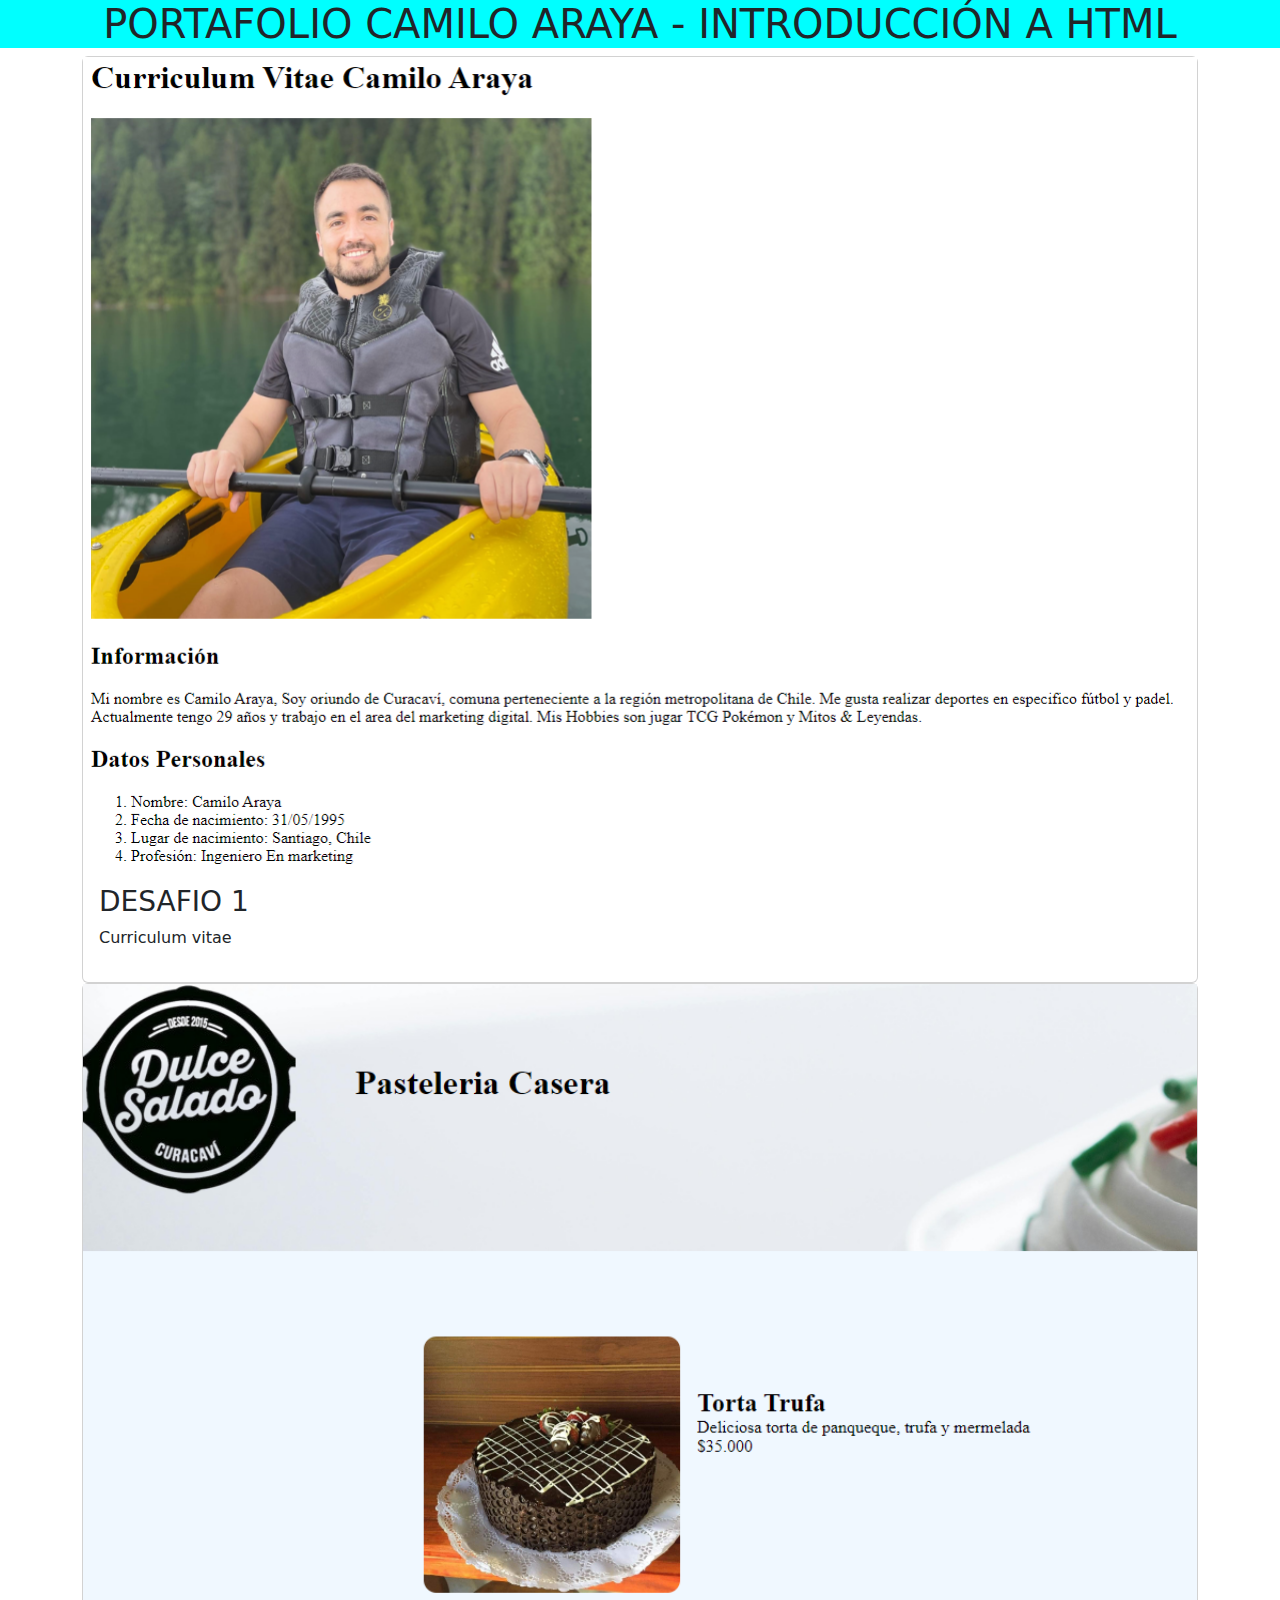
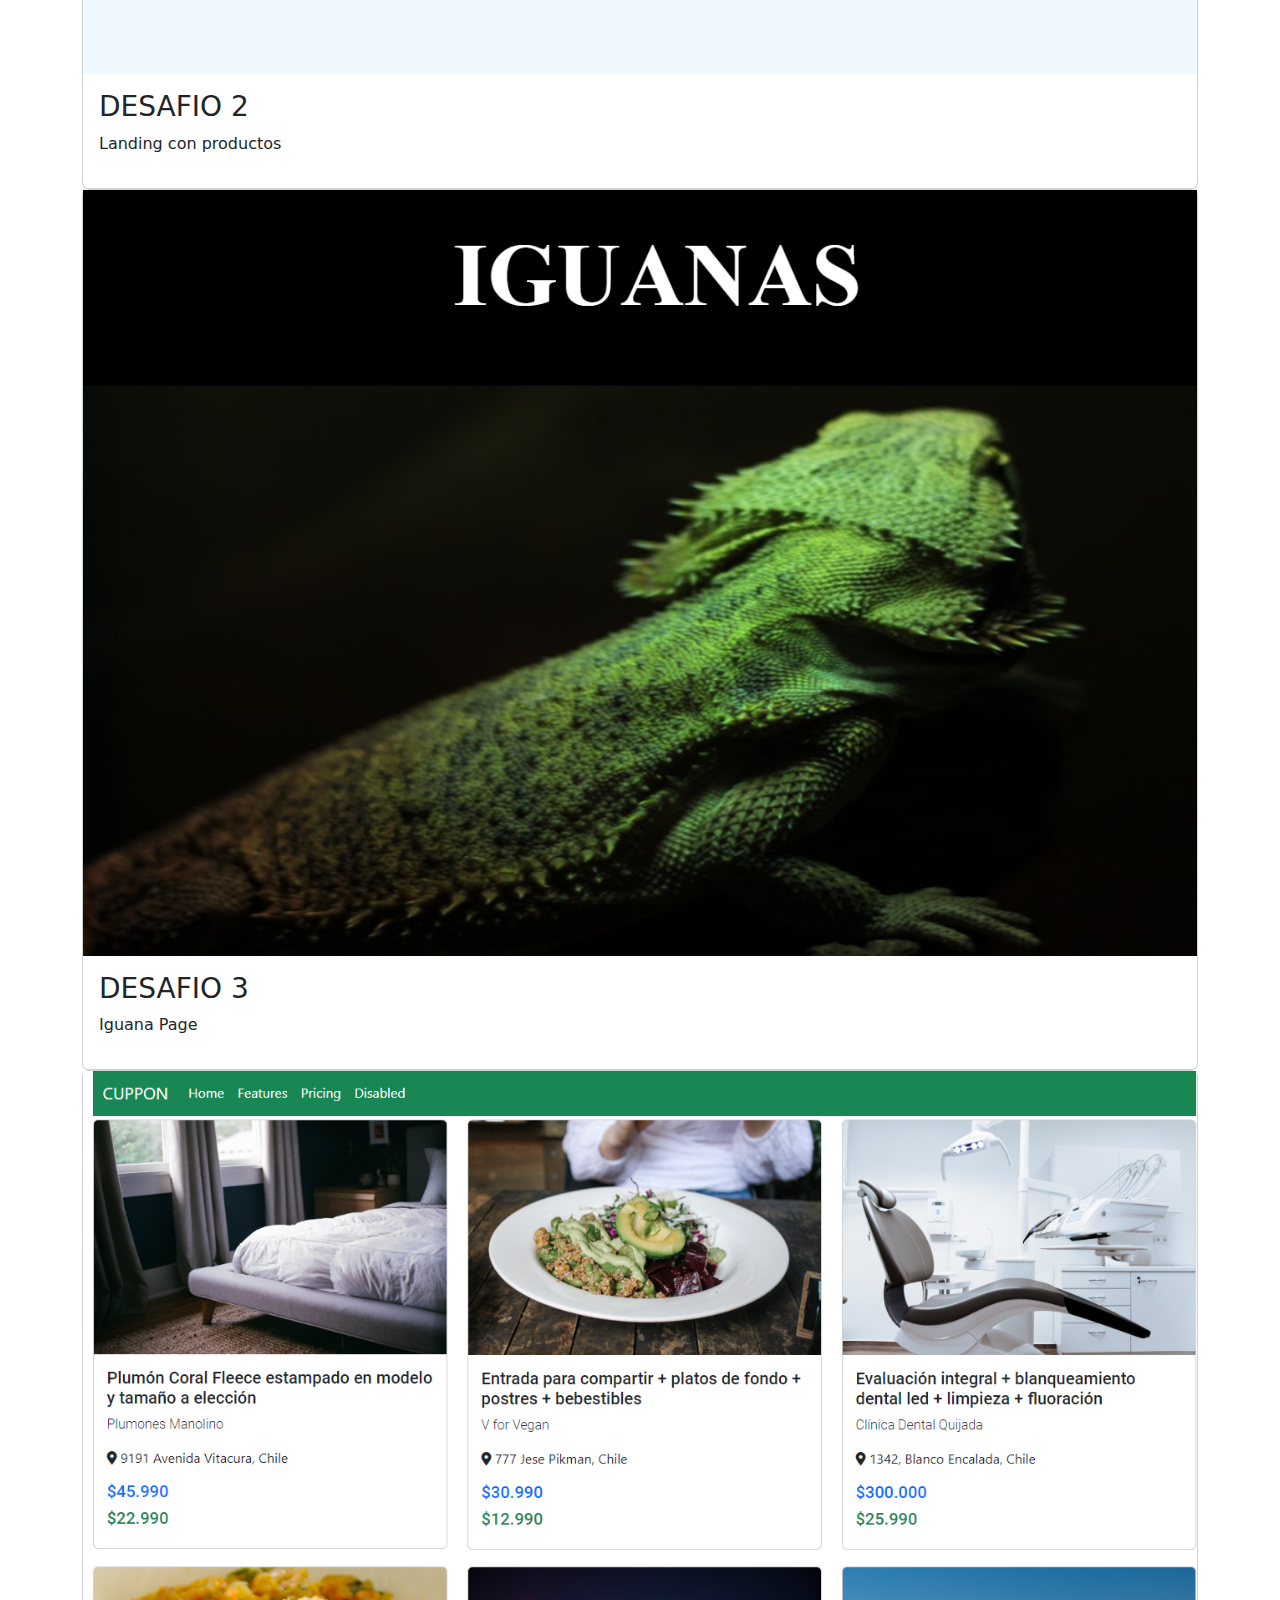
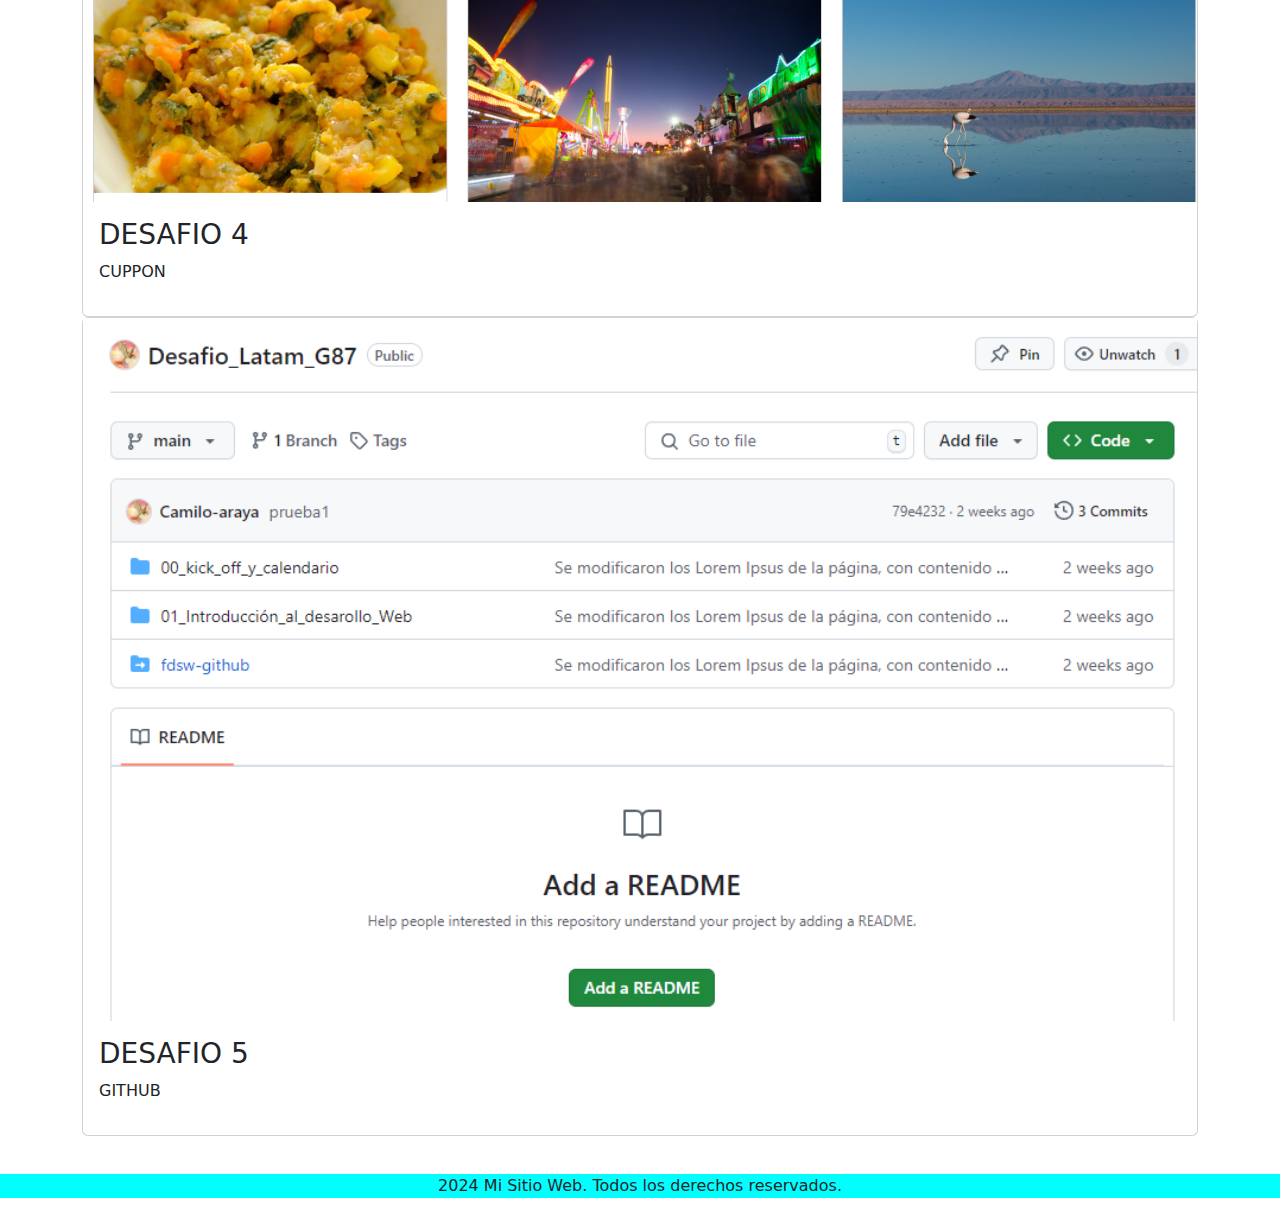
<file: portafolio.html>
<!DOCTYPE html>
<html lang="en">
<head>
  <meta charset="UTF-8">
  <meta name="viewport" content="width=device-width, initial-scale=1.0">
  <title>Portafolio</title>
  <link rel="stylesheet" href="./assets/css/style2.css">
  <link href="https://cdn.jsdelivr.net/npm/bootstrap@5.3.3/dist/css/bootstrap.min.css" rel="stylesheet" integrity="sha384-QWTKZyjpPEjISv5WaRU9OFeRpok6YctnYmDr5pNlyT2bRjXh0JMhjY6hW+ALEwIH" crossorigin="anonymous">
</head>
<body>
    <h1> PORTAFOLIO CAMILO ARAYA -   INTRODUCCIÓN A HTML</h1>
  <div class="container">

    <div class="card-container">
         <div class="card">
        <img src="./assets/img/desafio1.png"> 
        <div class="card-body">
          <h3>DESAFIO 1</h3>
          <p>Curriculum vitae</p>
        </div>
      </div>
      <div class="card">
        <img src="./assets/img/desafio2.png">
        <div class="card-body">
          <h3>DESAFIO 2</h3>
          <p>Landing con productos</p>
        </div>
      </div>
      <div class="card">
        <img src="./assets/img/desafio3.png">
        <div class="card-body">
          <h3>DESAFIO 3</h3>
          <p>Iguana Page</p>
        </div>
      </div>
      <div class="card">
        <img src="./assets/img/desafio4.png">
        <div class="card-body">
          <h3>DESAFIO 4</h3>
          <p>CUPPON</p>
        </div>
      </div>
      <div class="card">
        <img src="./assets/img/desafio5.png">
        <div class="card-body">
          <h3>DESAFIO 5</h3>
          <p>GITHUB</p>
        </div>
      </div>
    </div>
  </div>

  <footer>
    <p>2024 Mi Sitio Web. Todos los derechos reservados.</p>
      </footer>

  <script src="https://cdn.jsdelivr.net/npm/bootstrap@5.3.3/dist/js/bootstrap.bundle.min.js" integrity="sha384-YvpcrYf0tY3lHB60NNkmXc5s9fDVZLESaAA55NDzOxhy9GkcIdslK1eN7N6jIeHz" crossorigin="anonymous"></script>
</body>
</html>
</file>
<file: assets/css/style2.css>
H1{
background-color: aqua;
color: black;
text-align: center;
}

@media (max-width: 768px) {
    .card-container {
      justify-content: center;
    }
    .card {
      width: 100%;
    }
  }

  footer {
    background-color: aqua;
    text-align: center;
    margin: 0% 0% 0% 0%;
    width: 100%;
    margin-top: 3%;
  }
</file>
